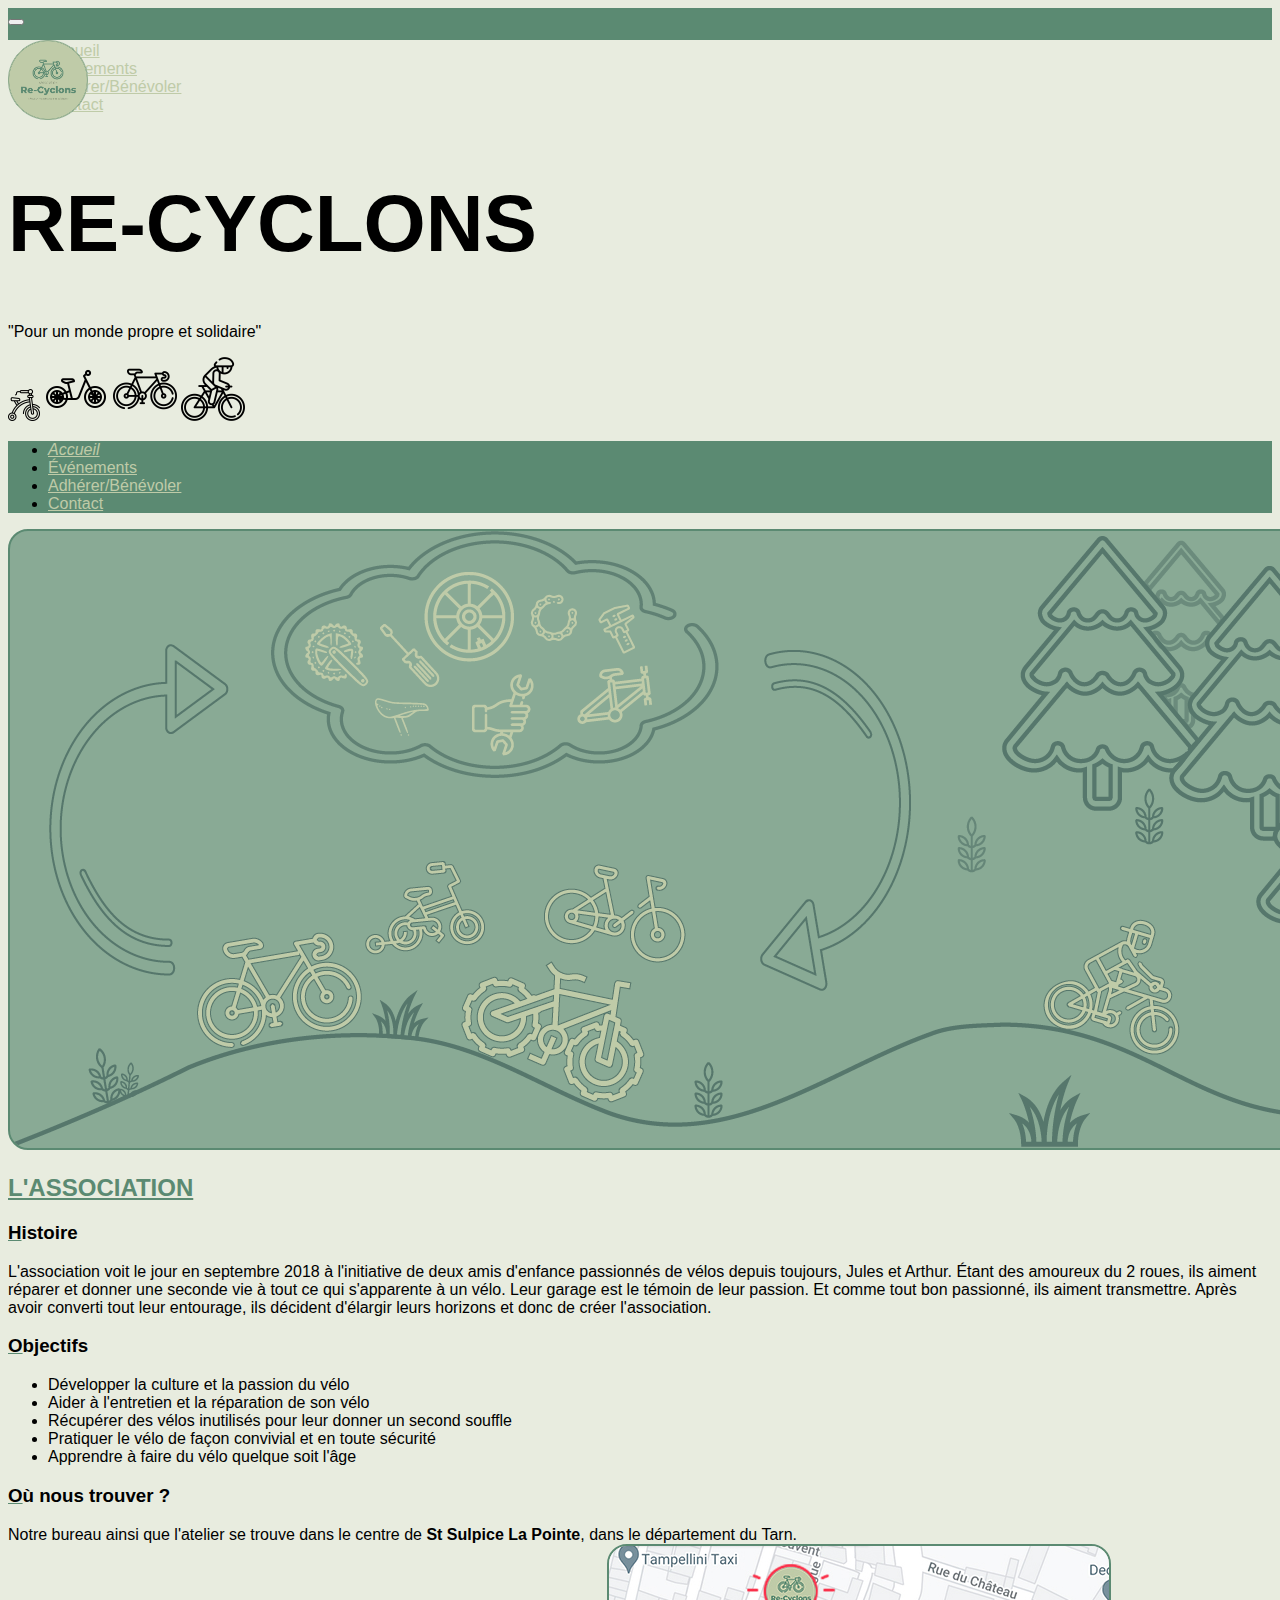
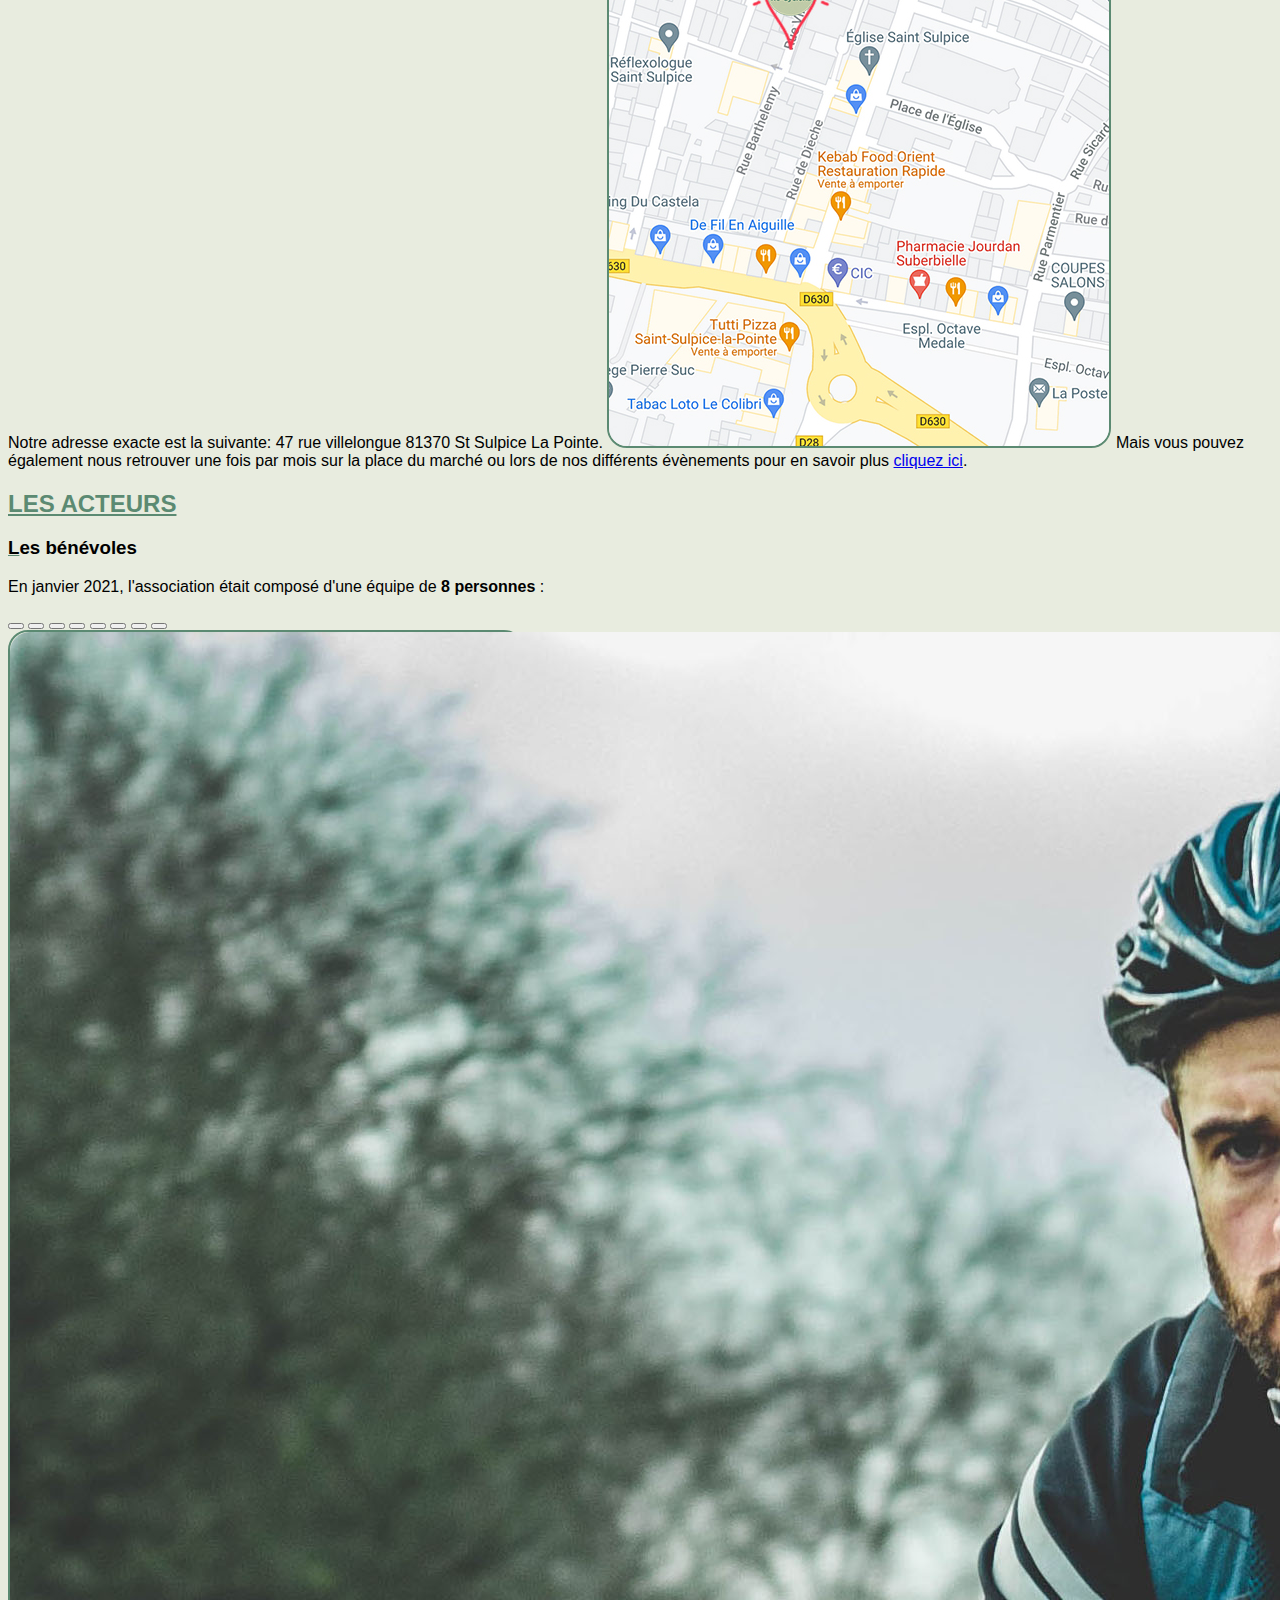
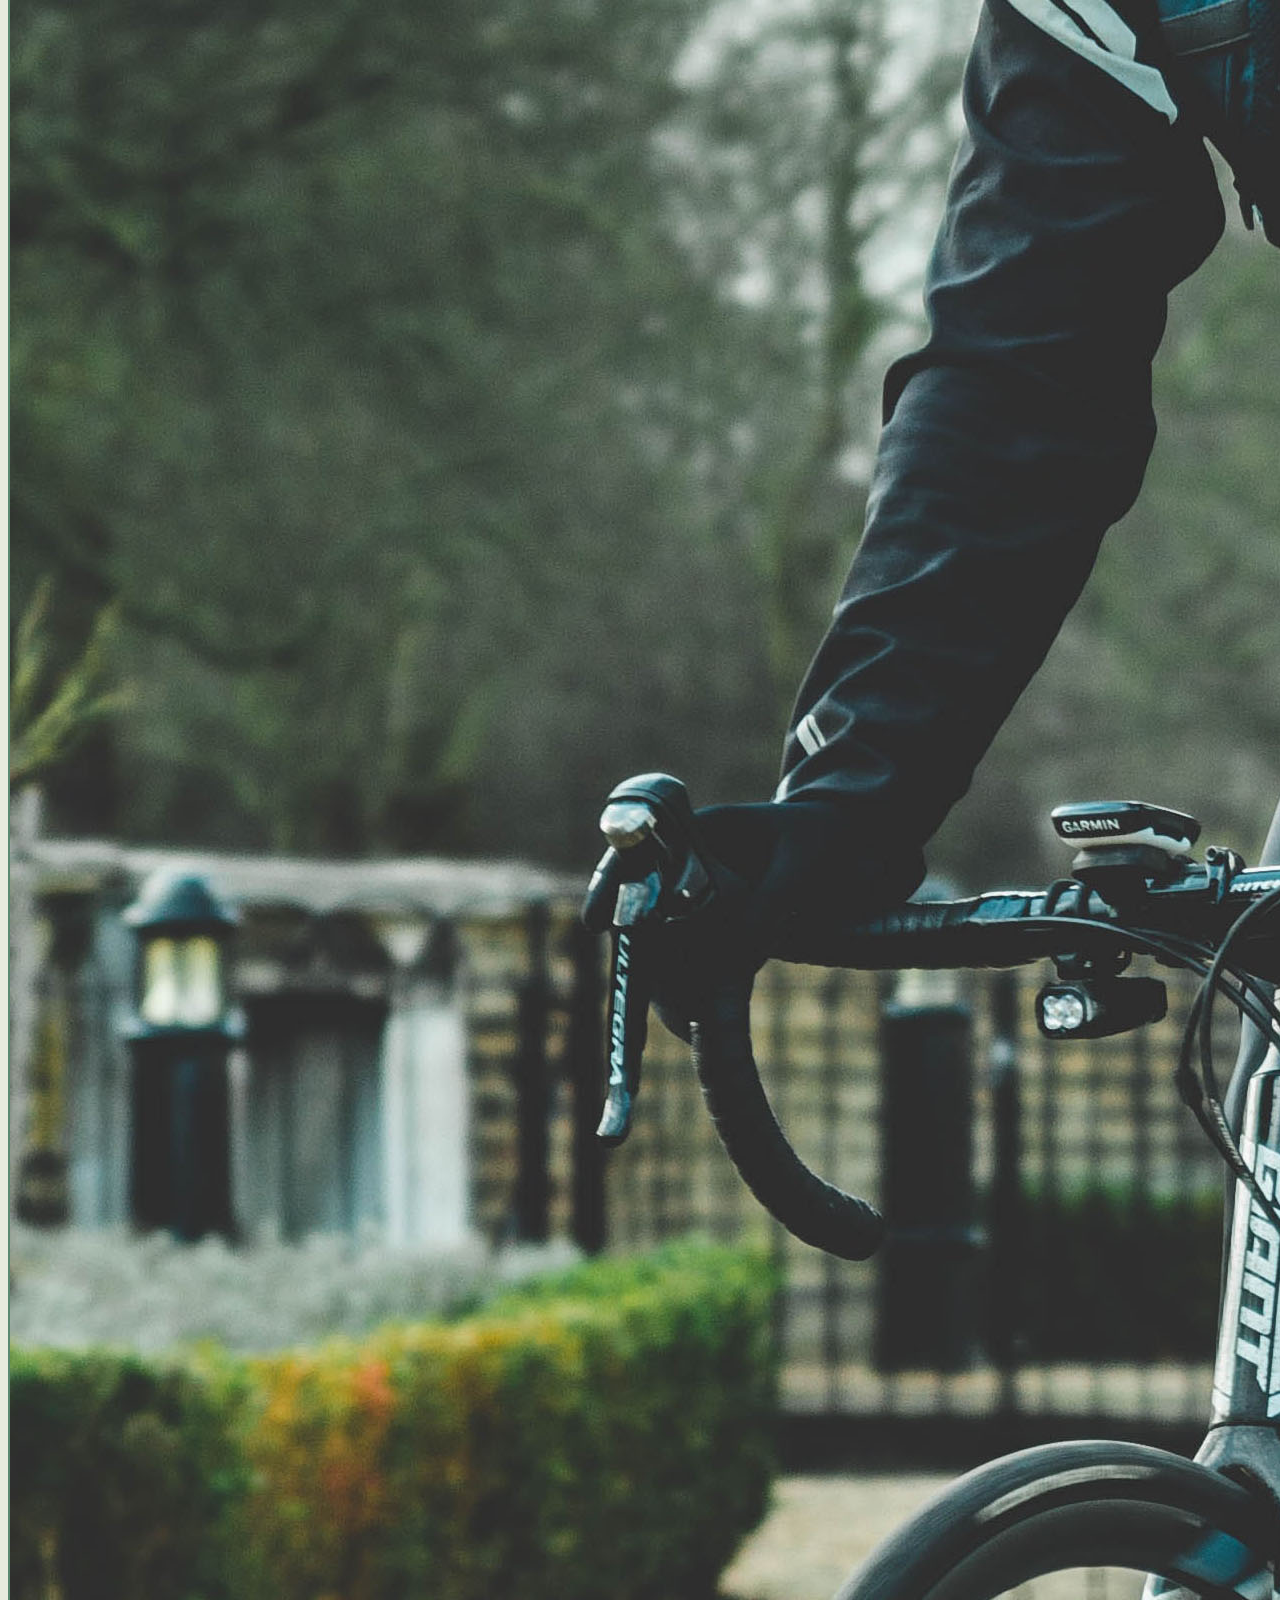
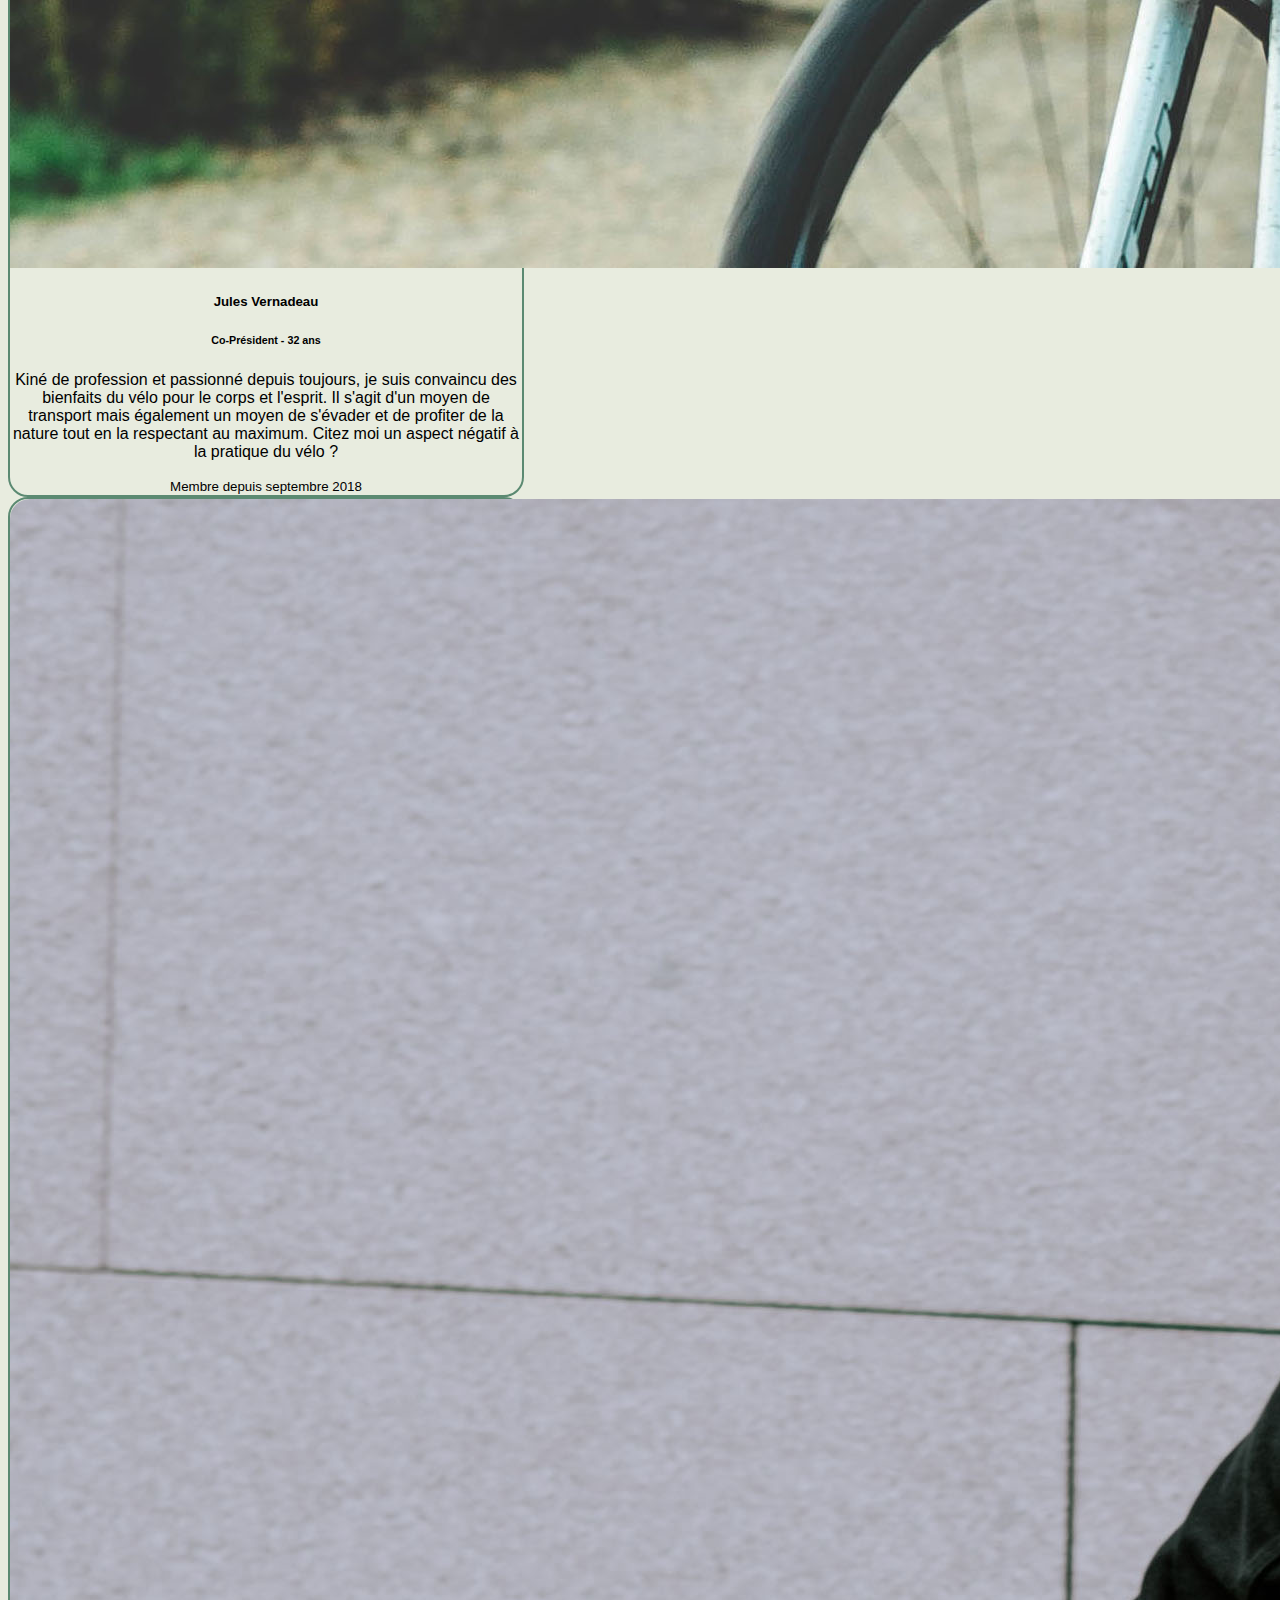
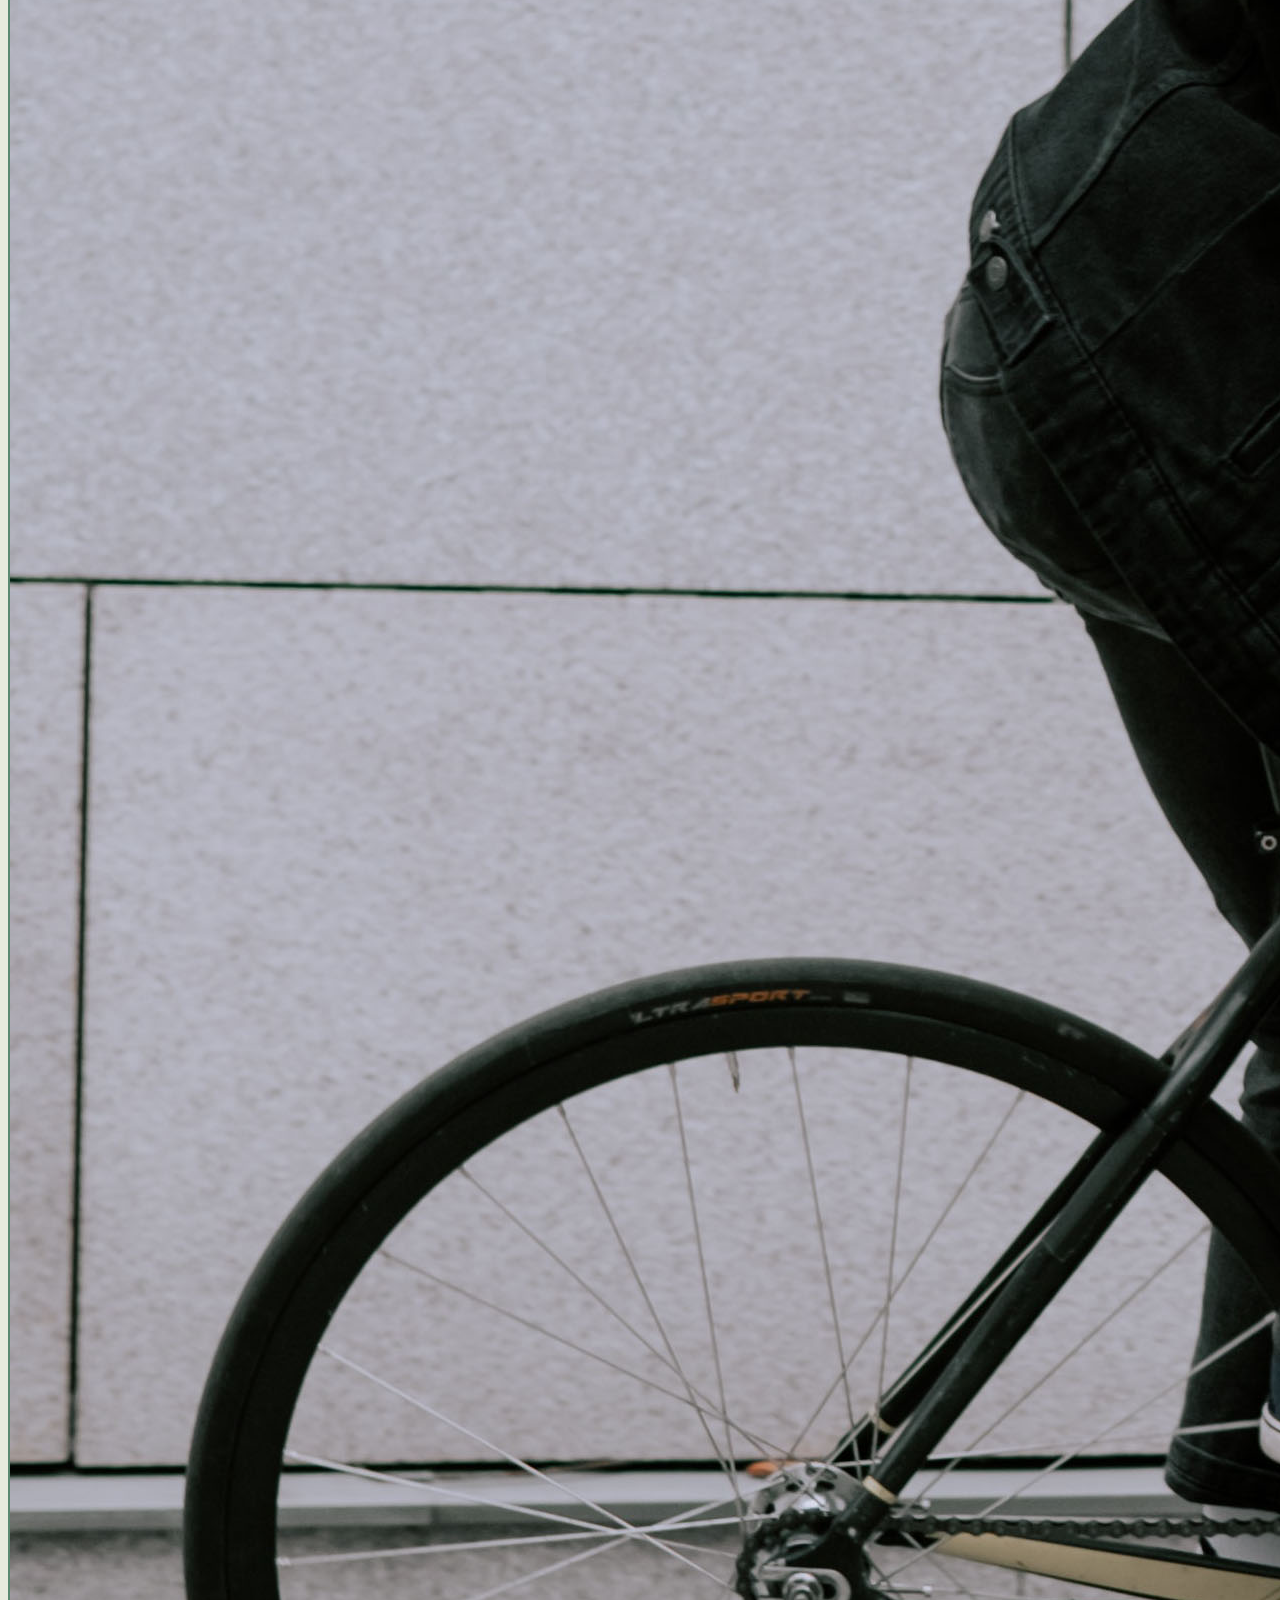
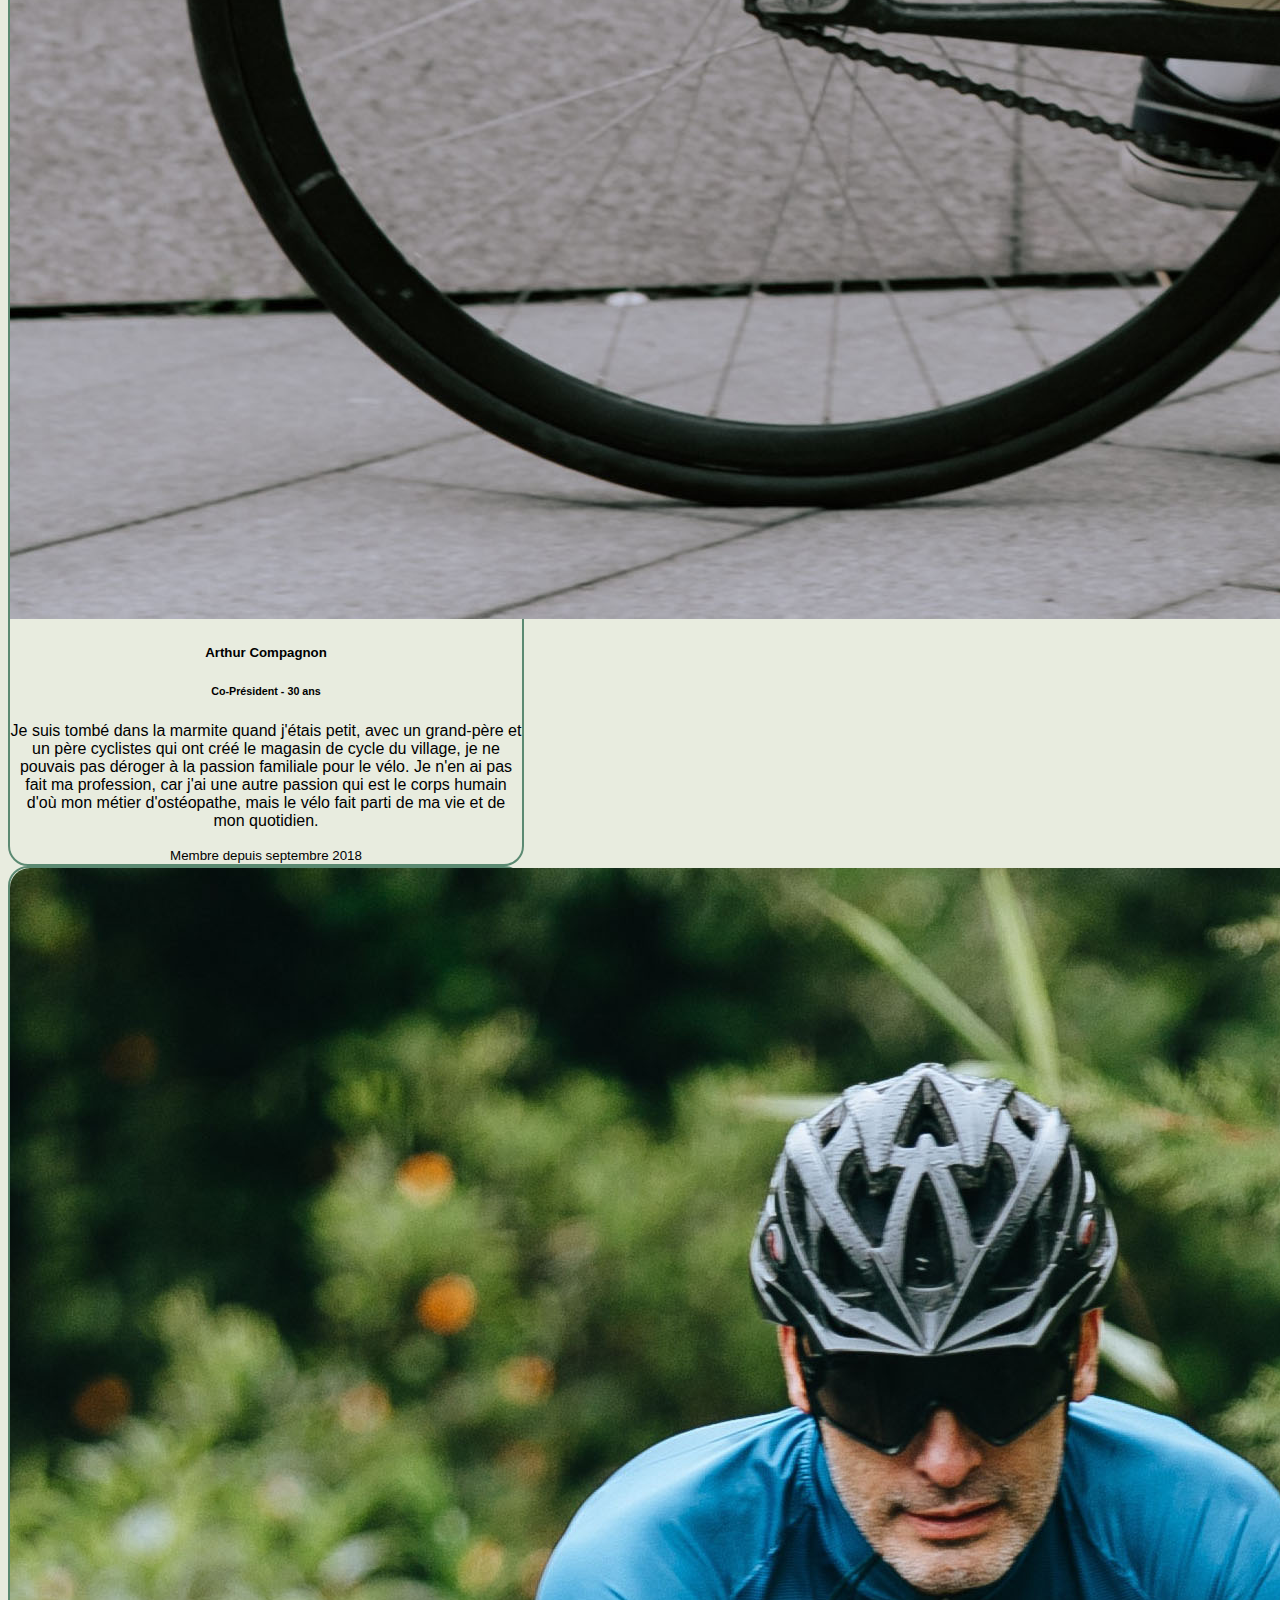
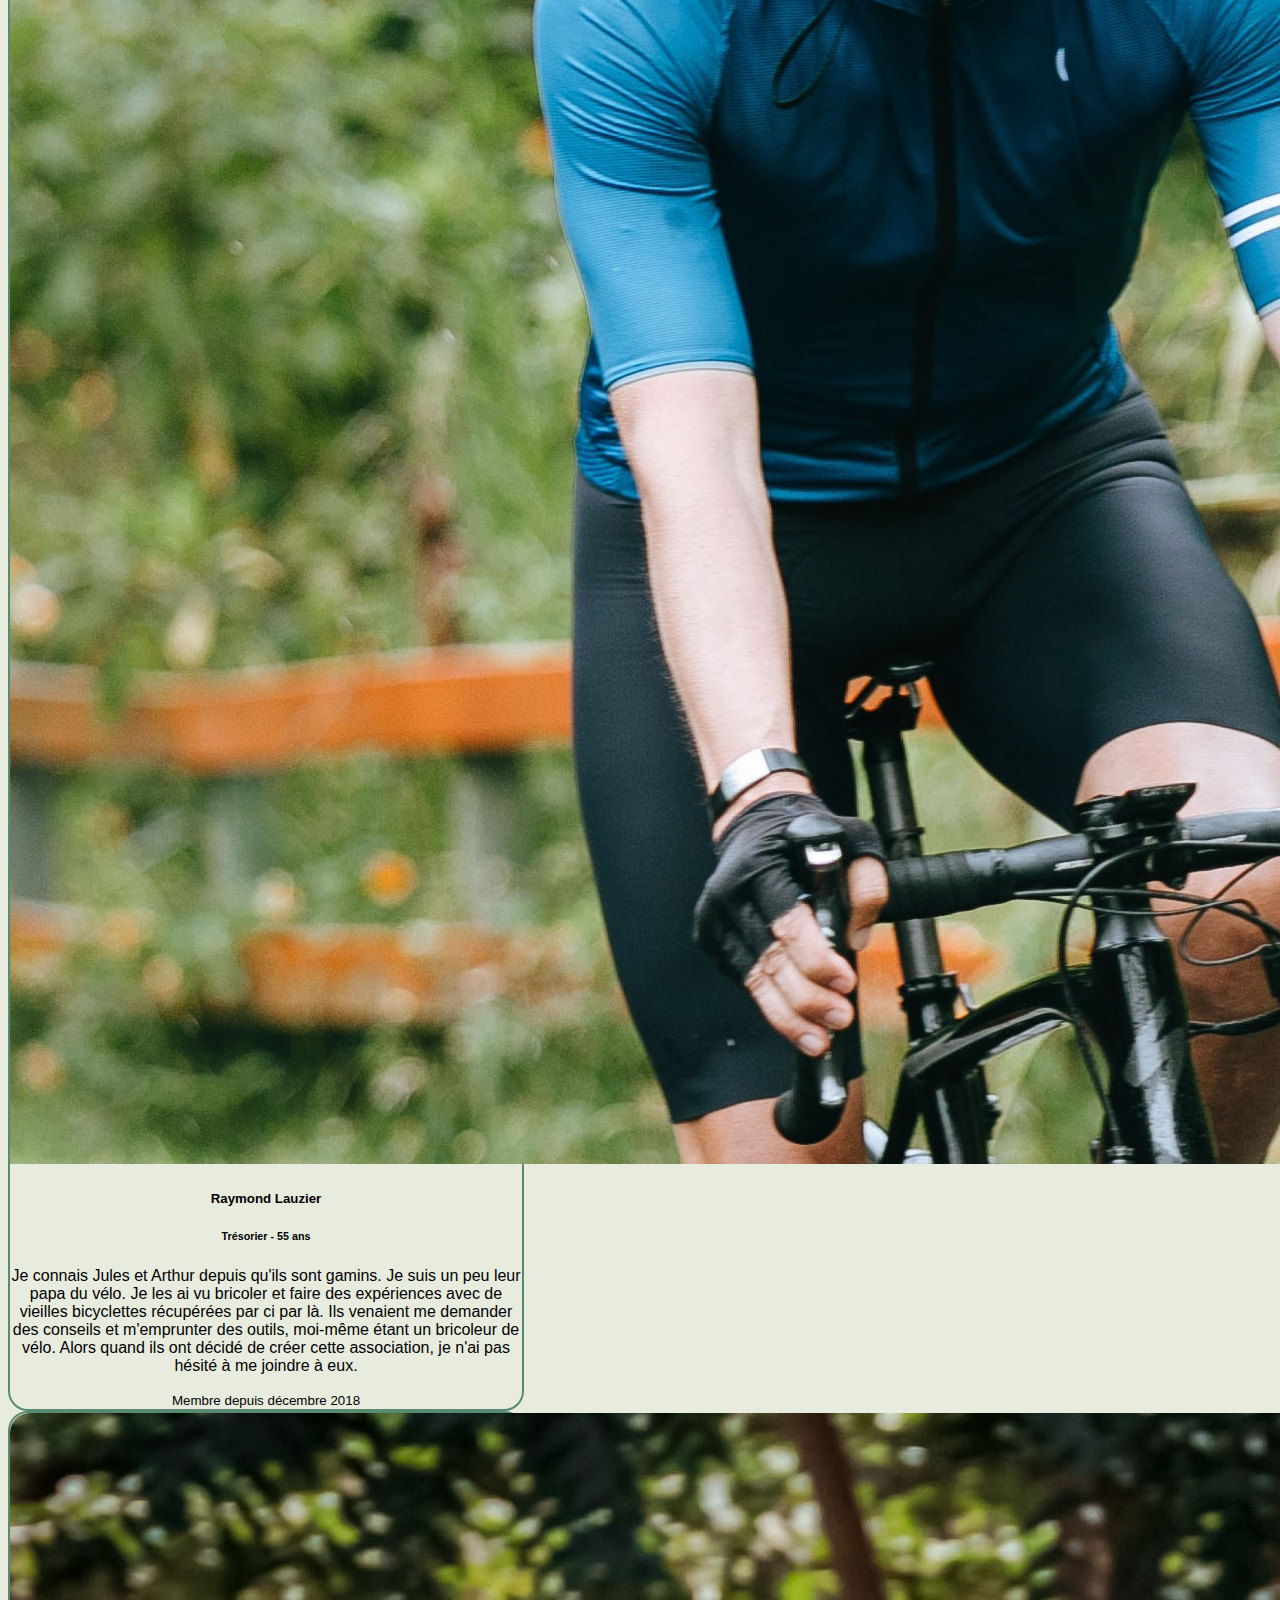
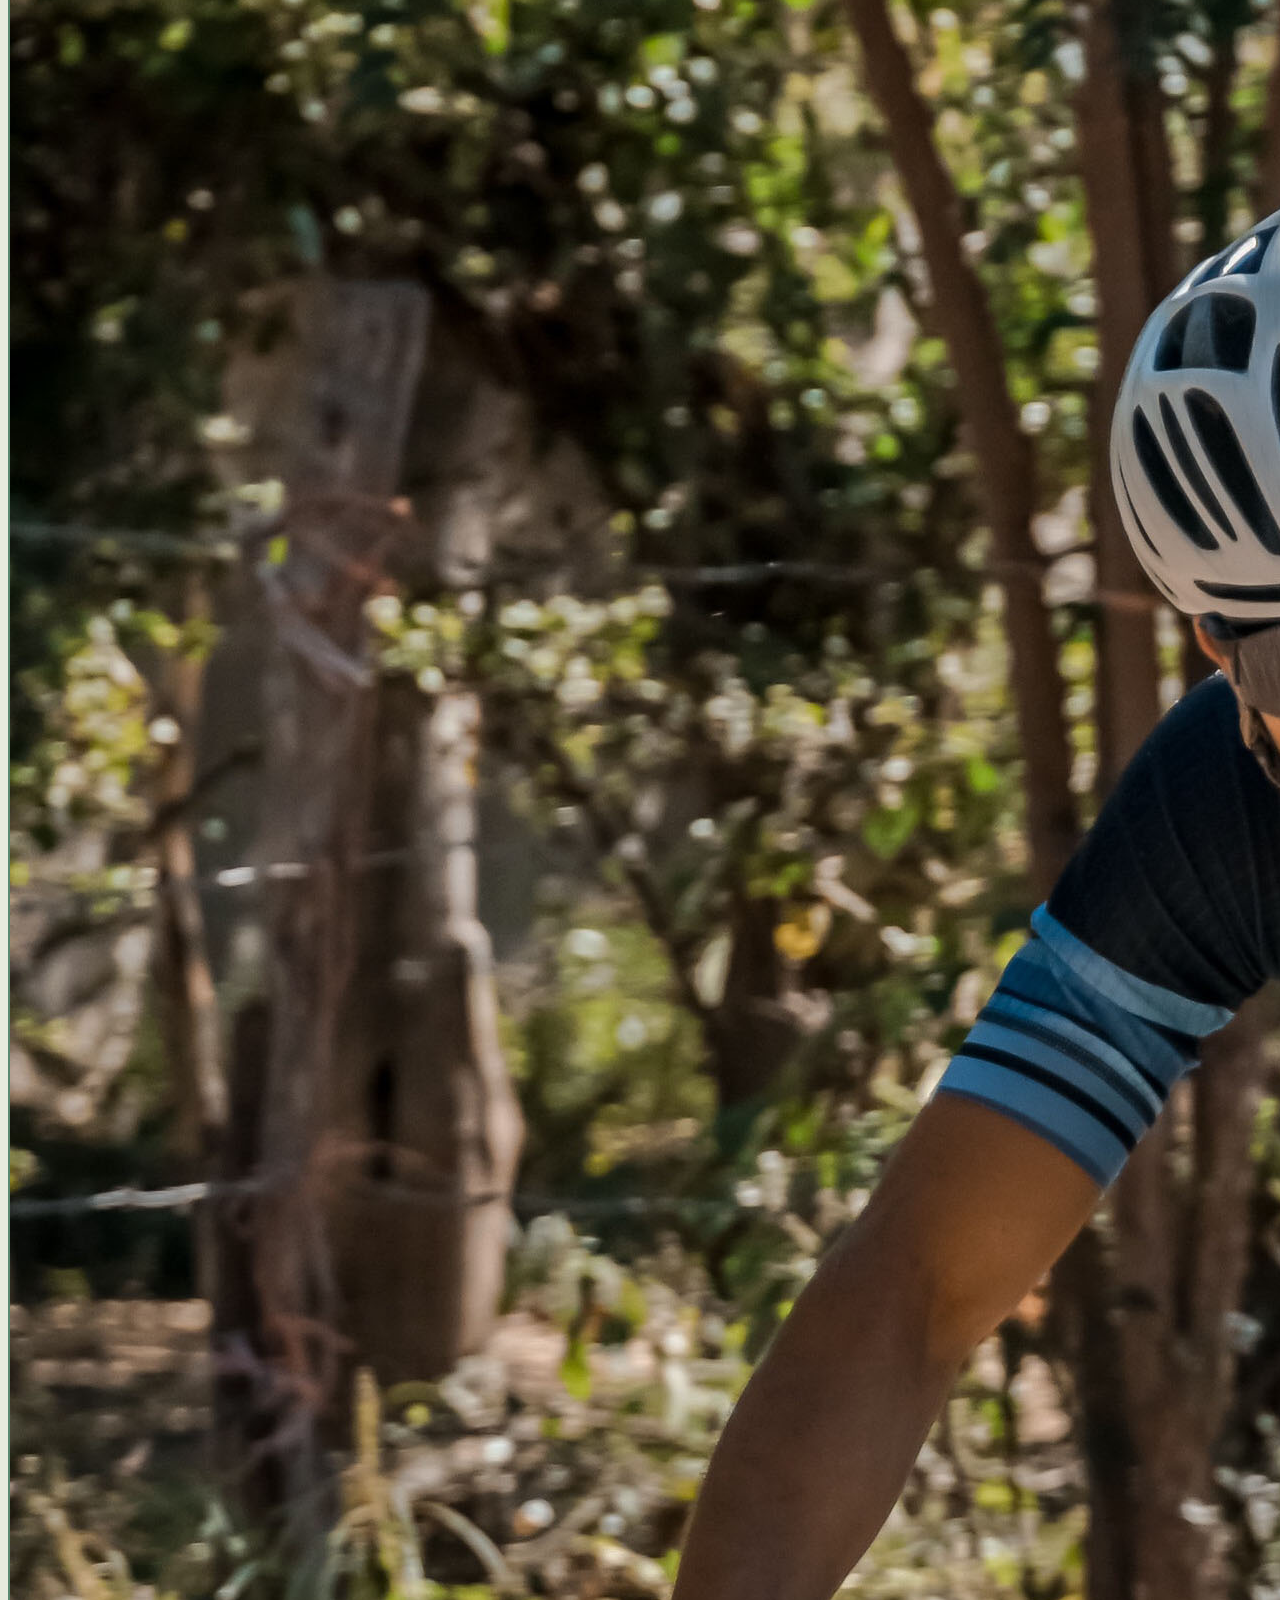
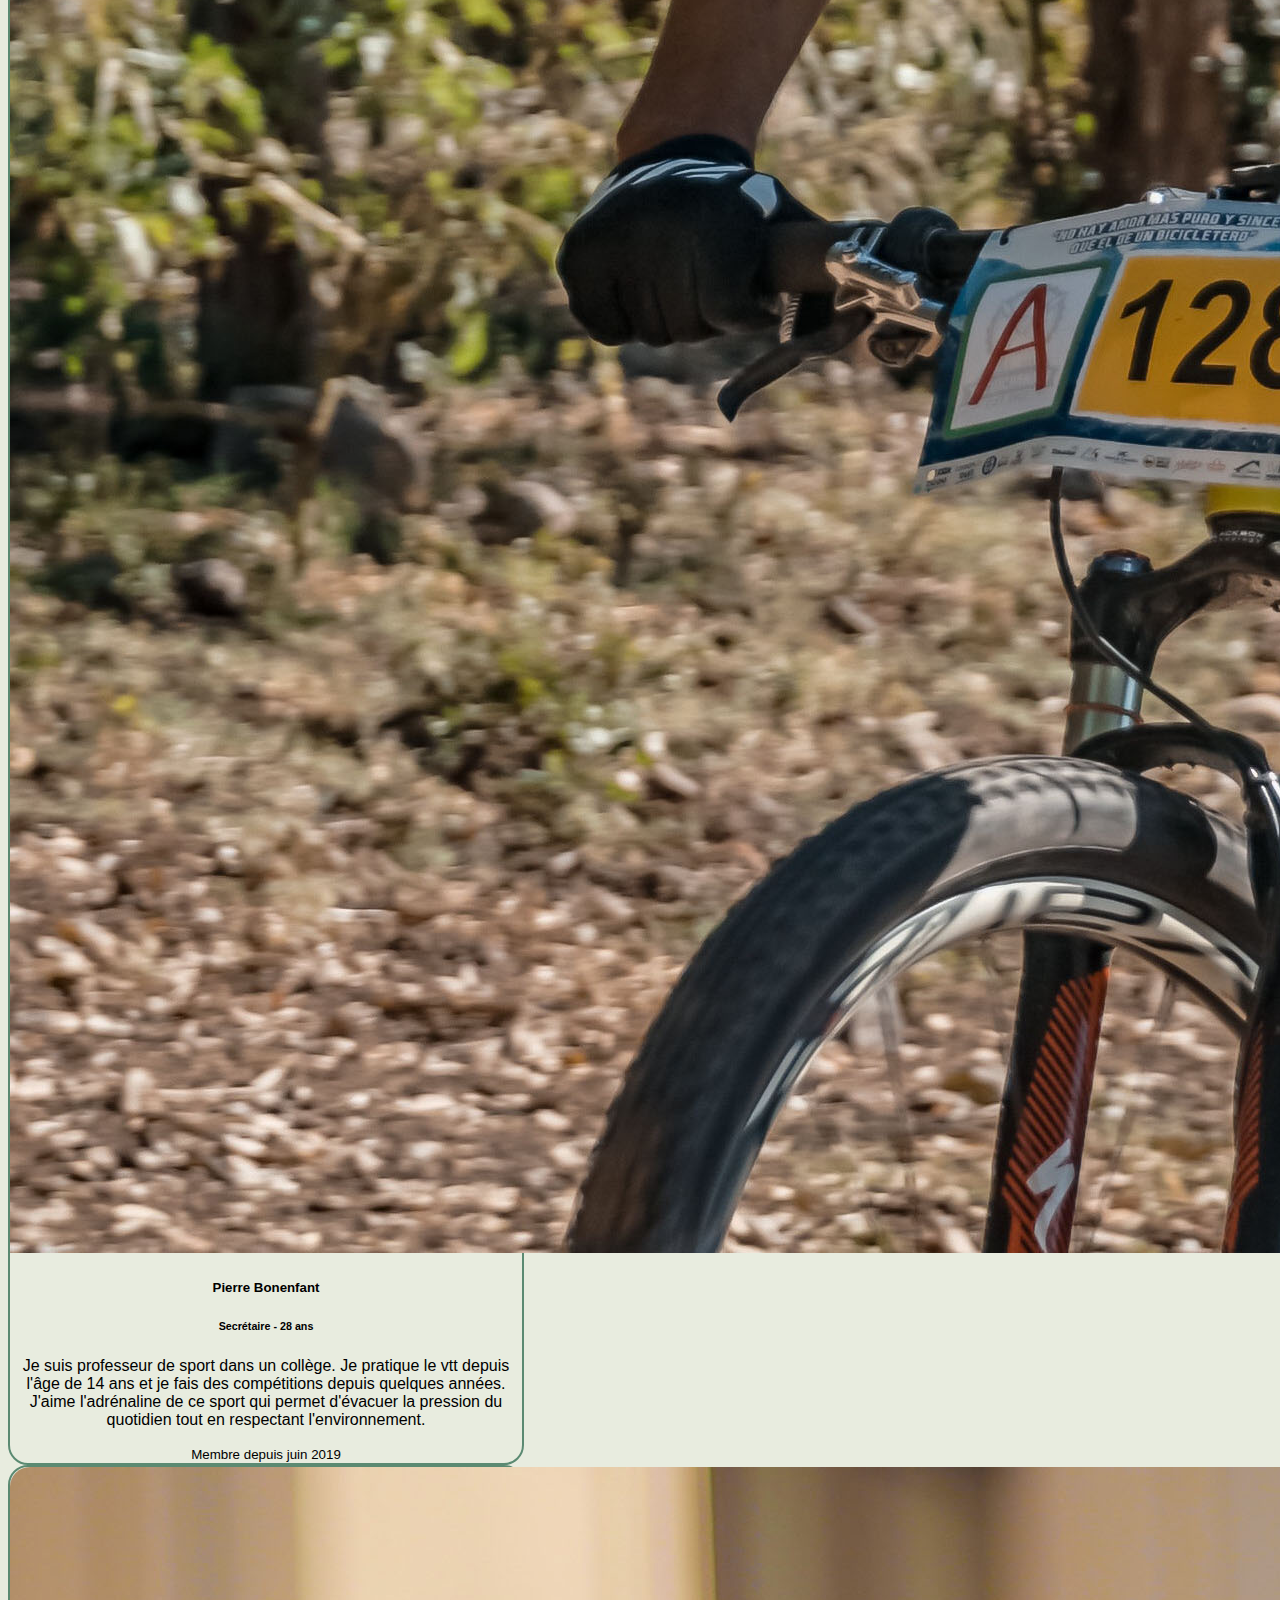
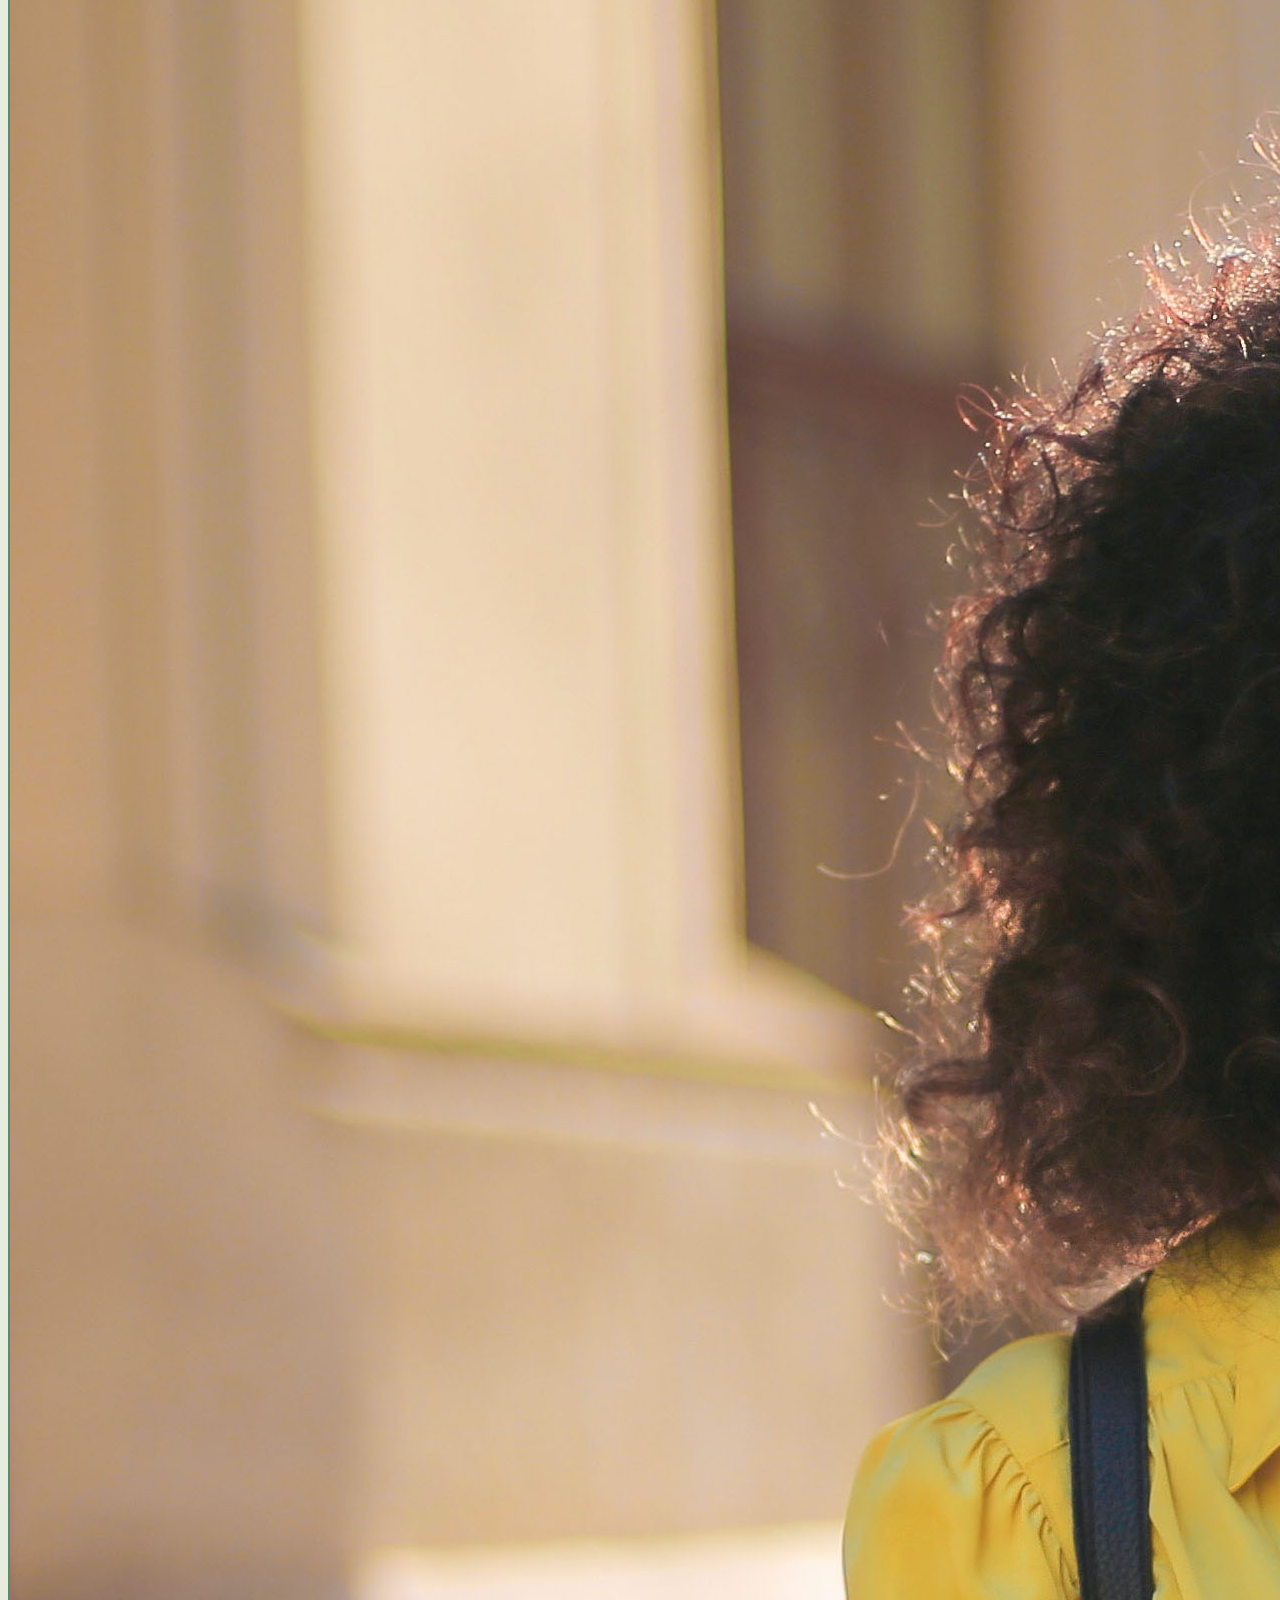
<file: index.html>
<!DOCTYPE html>
<html lang="fr">
<head>
  <meta charset="UTF-8">
  <meta http-equiv="X-UA-Compatible" content="IE=edge">
  <meta name="viewport" content="width=device-width, initial-scale=1.0">
  <link rel="shortcut icon" href="img/favicon.ico" type="image/x-icon">
  <title>Re-Cyclons - Accueil</title>
  <meta name="description" 
        content="Association autour du vélo. Elle vous permet de recycler votre 
                vieux vélo pour vous remettre en selle. Vous y trouverez un atelier participatif et 
                les conseils nécessaires à la remise en état de votre ami à deux roues, ainsi que de nombreux 
                évènements autour de celui-ci. Notre devise est Re-Cyclons pour un monde propre et solidaire.">
  <meta name="keywords" content="vélo, bicyclette, atelier, association">
  <link href="https://cdn.jsdelivr.net/npm/bootstrap@5.0.2/dist/css/bootstrap.min.css" 
        rel="stylesheet" 
        integrity="sha384-EVSTQN3/azprG1Anm3QDgpJLIm9Nao0Yz1ztcQTwFspd3yD65VohhpuuCOmLASjC" 
        crossorigin="anonymous">
  <link rel="stylesheet" href="style.css">
</head>
<body class="p-3">
  <header class="container-fluid">
    <!-- Menu navigation light -->
    <div class="top w-100 p-2">
      <button class="navbar-toggler" type="button" data-bs-toggle="collapse"
                data-bs-target="#navbarSupportedContent" aria-controls="navbarSupportedContent" aria-expanded="false"
                aria-label="Toggle navigation">
        <a href="#">
          <img class="menu" src="img/menu.png" alt="trois petits traits pour faire apparaitre le menu">
        </a>
      </button>
      <div class="collapse navbar-collapse" id="navbarSupportedContent">
        <ul class="navbar-nav me-auto mb-2 mb-lg-0">
          <li class="nav-item">
            <a class="nav-link" aria-current="page" href="index.html">Accueil</a>
          </li>
          <li class="nav-item">
            <a class="nav-link" aria-current="page" href="evenements.html">Événements</a>
          </li>
          <li class="nav-item">
            <a class="nav-link" aria-current="page" href="adhesion.html">Adhérer/Bénévoler</a>
          </li>
          <li class="nav-item">
            <a class="nav-link" aria-current="page" href="contact.html">Contact</a>
          </li>
        </ul>
      </div>
    </div>
    <!-- Fin menu light -->
    <div class="container p-3">
      <div class="tete row justify-content-center">
        <div class="col-md-3 text-center">
          <img class="img-fluid" src="img/Logo.png" width="80rem" alt="Logo de l'association - Re-Cyclons">
        </div>
        <div class="col-md-6 text-center">
          <h1><strong>RE-CYCLONS</strong></h1>
          <p>"Pour un monde propre et solidaire"</p>
        </div>
        <div class="icones col-md-3 text-center">
          <img class="img-fluid icone1" src="img/tricycle.png" alt="icone d'un tricycle">
          <img class="img-fluid icone" src="img/velo.png" alt="icone d'un velo d'enfant">
          <img class="img-fluid icone" src="img/bicycle.png" alt="icone d'un velo">
          <img class="img-fluid icone" src="img/bicycle-co.png" alt="icone d'un velo avec un cycliste dessus">
        </div>
      </div>
    </div>
    <hr>
  </header>
  <!-- Menu de navigation -->
  <nav class="container-fluid">
    <ul class="nav nav-tabs nav-justified" id="menu">
      <li class="nav-item">
        <a class="nav-link active bg-secondary text-white" href="#">Accueil</a>
      </li>
      <li class="nav-item">
        <a class="nav-link" href="evenements.html">Événements</a>
      </li>
      <li class="nav-item">
        <a class="nav-link" href="adhesion.html">Adhérer/Bénévoler</a>
      </li>
      <li class="nav-item">
        <a class="nav-link" href="contact.html">Contact</a>
       </li>
    </ul>
  </nav>
  <!-- Image association -->
  <div class="container-fluid">
    <img class="fond img-fluid mt-2 p-3" src="img/index/fond-sans.png" 
        alt="image représentant les deux fondamentaux de l'association : le recyclage et les balades à vélos">
  </div>
  <!-- Contenu principal de la page -->
  <main class="container-fluid p-3">
    <h2 class="text-center p-3">L'association</h2>
    <section class="row justify-content-center">
      <div class="col-md-10">
        <h3>Histoire</h3>
        <p>
          L'association voit le jour en septembre 2018 à l'initiative de deux amis d'enfance passionnés de vélos
          depuis toujours, Jules et Arthur. Étant des amoureux du 2 roues, ils aiment réparer et donner une 
          seconde vie à tout ce qui s'apparente à un vélo. Leur garage est le témoin de leur passion. Et comme
          tout bon passionné, ils aiment transmettre. Après avoir converti tout leur entourage, ils décident
          d'élargir leurs horizons et donc de créer l'association.
        </p>
        <h3>Objectifs</h3>
        <p>
          <ul>
            <li>Développer la culture et la passion du vélo</li>
            <li>Aider à l'entretien et la réparation de son vélo</li>
            <li>Récupérer des vélos inutilisés pour leur donner un second souffle</li>
            <li>Pratiquer le vélo de façon convivial et en toute sécurité</li>
            <li>Apprendre à faire du vélo quelque soit l'âge</li>
          </ul>
        </p>
      </div>
    </section>
    <section class="row justify-content-center">
      <div class="col-md-10">
        <h3>Où nous trouver ?</h3>
        <p>
          Notre bureau ainsi que l'atelier se trouve dans le centre de <strong>St Sulpice La Pointe</strong>, 
          dans le département du Tarn. <br>
          Notre adresse exacte est la suivante: 47 rue villelongue 81370 St Sulpice La Pointe.
          <img class="plan img-fluid card m-3 p-2 mx-auto d-block shadow" src="img/index/plan.jpg" 
              alt="Plan du centre-ville avec pointeur pour indiquer la position de l'association."> 
          Mais vous pouvez également nous retrouver une fois par mois sur la place du marché ou lors de
          nos différents évènements pour en savoir plus <a class="link-success" href="evenements.html">cliquez ici</a>.
        </p>
      </div>
    </section>
    <h2 class="text-center p-3">Les acteurs</h2>
    <section class="row justify-content-center">
      <div class="col-md-10">
        <h3>Les bénévoles</h3>
        <p>
          En janvier 2021, l'association était composé d'une équipe de <strong>8 personnes</strong> :
        </p>
          <!-- Bénévoles sous forme de cards dans caroussel -->
          <div id="membres" class="carousel carousel-dark slide" data-bs-ride="carousel">
            <div class="carousel-indicators">
              <button type="button" data-bs-target="#membres" data-bs-slide-to="0" class="active" aria-current="true" aria-label="Slide 1"></button>
              <button type="button" data-bs-target="#membres" data-bs-slide-to="1" aria-label="Slide 2"></button>
              <button type="button" data-bs-target="#membres" data-bs-slide-to="2" aria-label="Slide 3"></button>
              <button type="button" data-bs-target="#membres" data-bs-slide-to="3" aria-label="Slide 4"></button>
              <button type="button" data-bs-target="#membres" data-bs-slide-to="4" aria-label="Slide 5"></button>
              <button type="button" data-bs-target="#membres" data-bs-slide-to="5" aria-label="Slide 6"></button>
              <button type="button" data-bs-target="#membres" data-bs-slide-to="6" aria-label="Slide 7"></button>
              <button type="button" data-bs-target="#membres" data-bs-slide-to="7" aria-label="Slide 8"></button>
            </div> 
            <div class="carousel-inner text-center">
              <div class="carousel-item active">
                <div class="benev d-block card mx-auto mb-5 p-2 shadow">
                  <img src="img/index/jules.jpg" class="d-block card-img-top" alt="photo de Jules">
                  <div class="d-block card-body">
                    <h5 class="card-title">Jules Vernadeau</h5>
                    <p class="card-text">
                      <h6 class="text-muted">Co-Président - 32 ans</h6>
                      Kiné de profession et passionné depuis toujours, je suis convaincu des bienfaits
                      du vélo pour le corps et l'esprit. Il s'agit d'un moyen de transport mais également
                      un moyen de s'évader et de profiter de la nature tout en la respectant au maximum.
                      Citez moi un aspect négatif à la pratique du vélo ?
                    </p>
                  </div>
                  <div class="d-block card-footer">
                    <small class="text-muted">Membre depuis septembre 2018</small>
                  </div>
                </div>
              </div>
              <div class="carousel-item">
                <div class="benev d-block card mx-auto mb-5 p-2 shadow">
                  <img src="img/index/arthur.jpg" class="d-block card-img-top" alt="photo d'Arthur">
                  <div class="d-block card-body">
                    <h5 class="card-title">Arthur Compagnon</h5>
                    <p class="card-text">
                      <h6 class="text-muted">Co-Président - 30 ans</h6>
                      Je suis tombé dans la marmite quand j'étais petit, avec un grand-père et un père cyclistes
                      qui ont créé le magasin de cycle du village, je ne pouvais pas déroger à la passion 
                      familiale pour le vélo. Je n'en ai pas fait ma profession, car j'ai une autre passion
                      qui est le corps humain d'où mon métier d'ostéopathe, mais le vélo fait parti de ma 
                      vie et de mon quotidien.
                    </p>
                  </div>
                  <div class="d-block card-footer">
                    <small class="text-muted">Membre depuis septembre 2018</small>
                  </div>
                </div>
              </div>
              <div class="carousel-item">
                <div class="benev d-block card mx-auto mb-5 p-2 shadow">
                  <img src="img/index/raymond.jpg" class="d-block card-img-top" alt="photo de Raymond">
                  <div class="d-block card-body">
                    <h5 class="card-title">Raymond Lauzier</h5>
                    <p class="card-text">
                      <h6 class="text-muted">Trésorier - 55 ans</h6>
                      Je connais Jules et Arthur depuis qu'ils sont gamins. Je suis un peu leur papa du vélo.
                      Je les ai vu bricoler et faire des expériences avec de vieilles bicyclettes récupérées par ci par là. 
                      Ils venaient me demander des conseils et m'emprunter des outils, moi-même étant un 
                      bricoleur de vélo. Alors quand ils ont décidé de créer cette association, je n'ai pas
                      hésité à me joindre à eux. 
                    </p>
                  </div>
                  <div class="d-block card-footer">
                    <small class="text-muted">Membre depuis décembre 2018</small>
                  </div>
                </div>
              </div>
              <div class="carousel-item">
                <div class="benev d-block card mx-auto mb-5 p-2 shadow">
                  <img src="img/index/pierre.jpg" class="d-block card-img-top" alt="photo de Pierre">
                  <div class="d-block card-body">
                    <h5 class="card-title">Pierre Bonenfant</h5>
                    <p class="card-text">
                      <h6 class="text-muted">Secrétaire - 28 ans</h6>
                      Je suis professeur de sport dans un collège. Je pratique le vtt depuis l'âge de 14 ans 
                      et je fais des compétitions depuis quelques années. J'aime l'adrénaline de ce sport qui
                      permet d'évacuer la pression du quotidien tout en respectant l'environnement.  
                    </p>
                  </div>
                  <div class="d-block card-footer">
                    <small class="text-muted">Membre depuis juin 2019</small>
                  </div>
                </div>
              </div>
              <div class="carousel-item">
                <div class="benev d-block card mx-auto mb-5 p-2 shadow">
                  <img src="img/index/julie.jpg" class="d-block card-img-top" alt="photo de Julie">
                  <div class="d-block card-body">
                    <h5 class="card-title">Julie Coulombe</h5>
                    <p class="card-text">
                      <h6 class="text-muted">Responsable du site web - 25 ans</h6>
                      Je suis une fille plutôt citadine et j'ai donc beaucoup emprunté les vélos de la ville.
                      J'aime énormément ce sentiment de liberté et de légèreté que procure ce moyen de locomotion.
                      Aujourd'hui, je n'habite plus à la ville mais mon amour pour les deux roues est resté
                      intact sauf que maintenant, je possède mon vélo personnel !
                    </p>
                  </div>
                  <div class="d-block card-footer">
                    <small class="text-muted">Membre depuis juin 2019</small>
                  </div>
                </div>
              </div>
              <div class="carousel-item">
                <div class="benev d-block card mx-auto mb-5 p-2 shadow">
                  <img src="img/index/virginie.jpg" class="d-block card-img-top" alt="photo de Virginie">
                  <div class="d-block card-body">
                    <h5 class="card-title">Virginie Berthiaume</h5>
                    <p class="card-text">
                      <h6 class="text-muted">Responsable communication - 35 ans</h6>
                      J'ai appris à faire du vélo assez tardivement mais depuis je me régale ! Dès que j'en
                      ai l'occasion, j'embarque mon casque, mon vélo et parfois même ma petite famille et je 
                      parcours les kms sans même m'en rendre compte. Un vrai bonheur !
                    </p>
                  </div>
                  <div class="d-block card-footer">
                    <small class="text-muted">Membre depuis septembre 2019</small>
                  </div>
                </div>
              </div>
              <div class="carousel-item">
                <div class="benev d-block card mx-auto mb-5 p-2 shadow">
                  <img src="img/index/stephane.jpg" class="d-block card-img-top" alt="photo de Stéphane">
                  <div class="d-block card-body">
                    <h5 class="card-title">Stéphane Gadbois</h5>
                    <p class="card-text">
                      <h6 class="text-muted">Co-Responsable atelier - 32 ans</h6>
                      " Rien ne se perd, tout se crée, tout se transforme." Je répare des vélos depuis que 
                      je suis môme et je ne laisserai jamais passer pour obsolète ce qui mérite une seconde vie.
                      J'ai fait de ma passion mon métier et je vis donc vélo au quotidien. J'ai également
                      à coeur de transmettre les trucs et astuces qui facilitent l’entretien et la réparation d’un vélo.
                    </p>
                  </div>
                  <div class="d-block card-footer">
                    <small class="text-muted">Membre depuis janvier 2020</small>
                  </div>
                </div>
              </div>
              <div class="carousel-item">
                <div class="benev d-block card mx-auto mb-5 p-2 shadow">
                  <img src="img/index/coralie.jpg" class="d-block card-img-top" alt="photo de Coralie">
                  <div class="d-block card-body">
                    <h5 class="card-title">Coralie Duhamel</h5>
                    <p class="card-text">
                      <h6 class="text-muted">Co-Responsable atelier - 29 ans</h6>
                      Lorsque je partais en vacances avec mes parents, c'était à vélo ! Nous avons parcouru
                      ensemble de nombreux pays et je continue en solitaire aujourd'hui. Ces voyages à vélo 
                      permettent d'apprendre à réparer soi-même et souvent avec peu de matériel et les moyens 
                      du bord. Je peux vous dire que les vélos n'ont que peu de secret pour moi !
                    </p>
                  </div>
                  <div class="d-block card-footer">
                    <small class="text-muted">Membre depuis septembre 2020</small>
                  </div>  
                </div>
              </div>
            </div>
            <button class="carousel-control-prev" type="button" data-bs-target="#membres" data-bs-slide="prev">
              <span class="carousel-control-prev-icon" aria-hidden="true"></span>
              <span class="visually-hidden">Précédent</span>
            </button>
            <button class="carousel-control-next" type="button" data-bs-target="#membres" data-bs-slide="next">
              <span class="carousel-control-next-icon" aria-hidden="true"></span>
              <span class="visually-hidden">Suivant</span>
            </button>
          </div>
          <!-- Fin cards bénévoles -->
          <p>
            Si vous êtes également un passionné du deux roues, que vous aimez transmettre et partager
            et que vous souhaitez faire parti de l'équipe des bénévoles, 
            <a class="link-success" href="adhesion.html">cliquez-ici</a> pour plus d'informations. 
            Et à bientôt ! 
          </p>
        <h3>Les adhérents</h3>
        <p>
          Actuellement, l'association compte <strong>55 adhérents</strong> de tout âge. Ils viennent 
          majoritairement de la commune ou de communes voisines, telles que Bessières, Rabastens, St Jean de Rives,
          Giroussens, etc... <br>
          Si vous avez envie de rejoindre l'association et participer aux différentes activités, 
          <a class="link-success" href="adhesion.html">cliquez-ici</a> pour connaître la marche à suivre.
        </p>
      </div>
    </section>
  </main>
  <!-- Footer -->
  <footer class="container-fluid p-3">
    <div class="row justify-content-center">
      <div class="reseaux col-10 col-md-5 text-center">
        Suivez-nous sur nos réseaux : <br>
        <a href="#" class="p-3">
          <img src="img/facebook.png" alt="Logo facebook" width="30px">
        </a>
        <a href="#" class="p-3">
          <img src="img/instagram.png" alt="Logo instagram" width="30px">
        </a>
        <a href="#" class="p-3">
          <img src="img/twitter.png" alt="Logo twitter" width="30px">
        </a>
      </div>
      <div class="copy col-10 col-md-5 text-center">
        &copy; Caroline Calimé - 2021 - <br> Tous droits réservés
      </div>
    </div>
  </footer>
  <script src="https://cdn.jsdelivr.net/npm/bootstrap@5.0.0-beta1/dist/js/bootstrap.bundle.min.js" 
          integrity="sha384-ygbV9kiqUc6oa4msXn9868pTtWMgiQaeYH7/t7LECLbyPA2x65Kgf80OJFdroafW" 
          crossorigin="anonymous">
  </script>
</body>
</html>
</file>
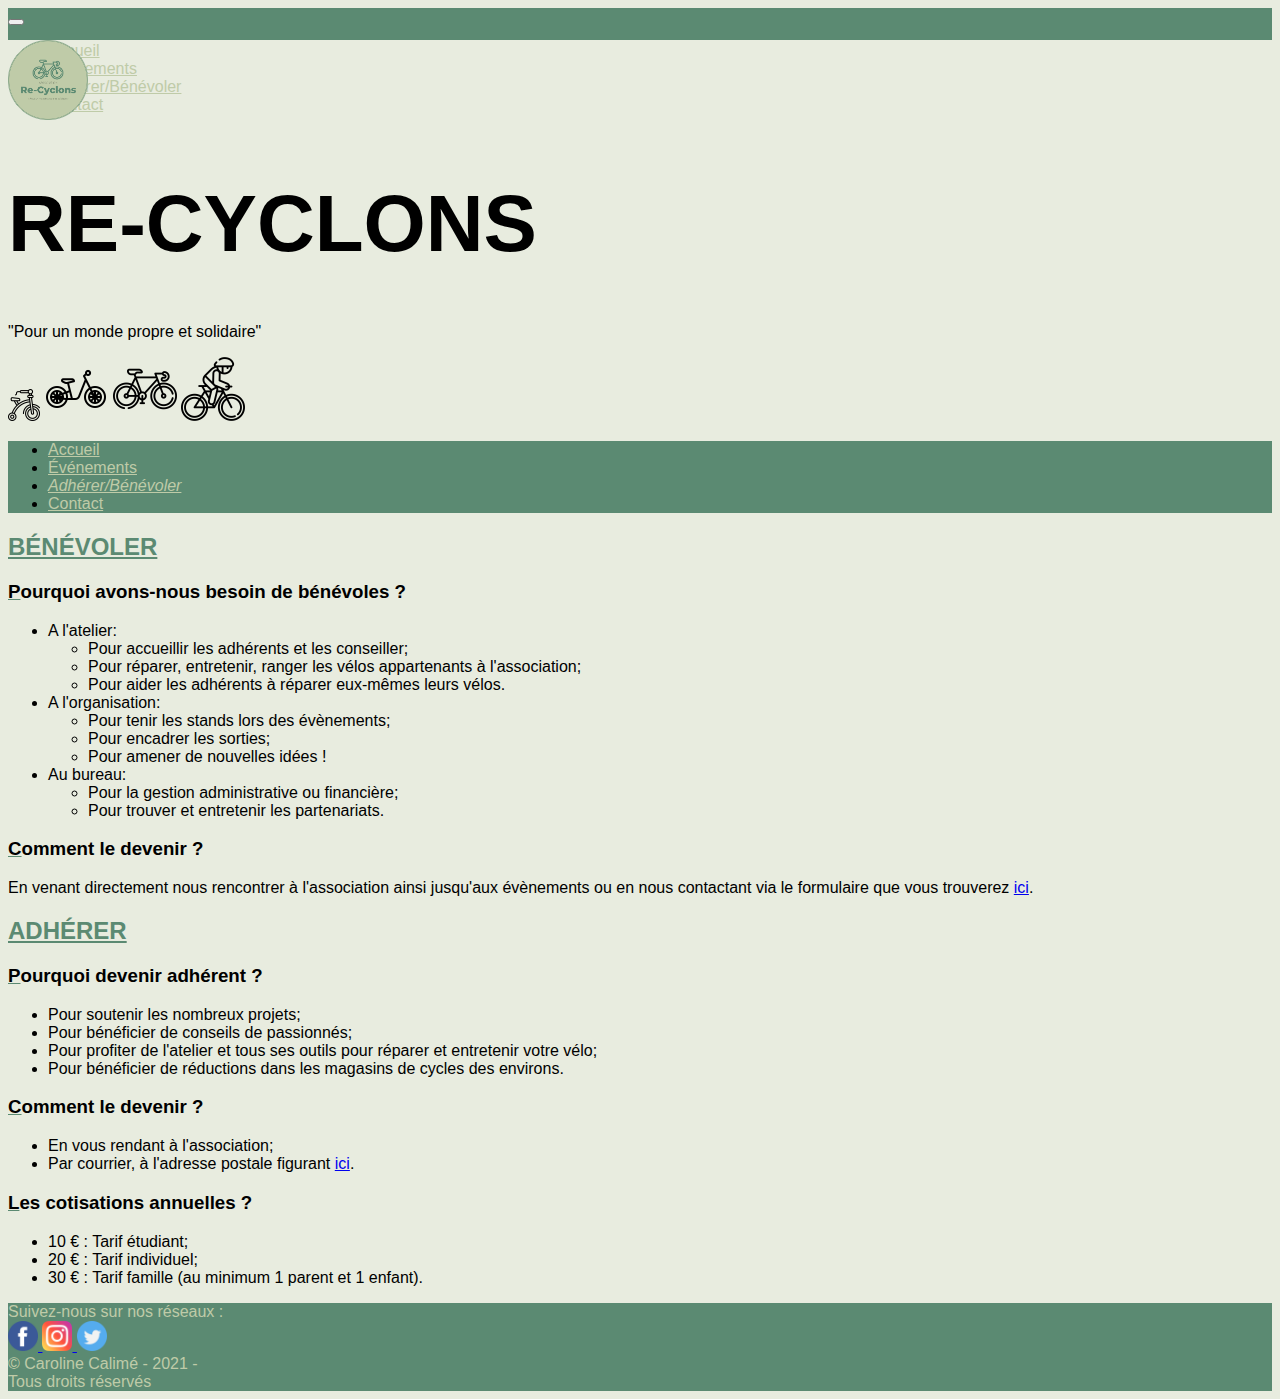
<file: adhesion.html>
<!DOCTYPE html>
<html lang="fr">
<head>
  <meta charset="UTF-8">
  <meta http-equiv="X-UA-Compatible" content="IE=edge">
  <meta name="viewport" content="width=device-width, initial-scale=1.0">
  <link rel="shortcut icon" href="img/favicon.ico" type="image/x-icon">
  <title>Re-Cyclons - Adhérer/Bénévoler</title>
  <meta name="description" 
        content="Association autour du vélo. Elle vous permet de recycler votre 
                vieux vélo pour vous remettre en selle. Vous y trouverez un atelier participatif et 
                les conseils nécessaires à la remise en état de votre ami à deux roues, ainsi que de nombreux 
                évènements autour de celui-ci. Notre devise est Re-Cyclons pour un monde propre et solidaire.">
  <meta name="keywords" content="vélo, bicyclette, atelier, association">
  <link href="https://cdn.jsdelivr.net/npm/bootstrap@5.0.2/dist/css/bootstrap.min.css" 
        rel="stylesheet" 
        integrity="sha384-EVSTQN3/azprG1Anm3QDgpJLIm9Nao0Yz1ztcQTwFspd3yD65VohhpuuCOmLASjC" 
        crossorigin="anonymous">
  <link rel="stylesheet" href="style.css">
</head>
<body class="p-3">
  <header class="container-fluid">
    <!-- Menu navigation light -->
    <div class="top w-100 p-2">
      <button class="navbar-toggler" type="button" data-bs-toggle="collapse"
                data-bs-target="#navbarSupportedContent" aria-controls="navbarSupportedContent" aria-expanded="false"
                aria-label="Toggle navigation">
        <a href="#">
          <img class="menu" src="img/menu.png" alt="trois petits traits pour faire apparaitre le menu">
        </a>
      </button>
      <div class="collapse navbar-collapse" id="navbarSupportedContent">
        <ul class="navbar-nav me-auto mb-2 mb-lg-0">
          <li class="nav-item">
            <a class="nav-link" aria-current="page" href="index.html">Accueil</a>
          </li>
          <li class="nav-item">
            <a class="nav-link" aria-current="page" href="evenements.html">Événements</a>
          </li>
          <li class="nav-item">
            <a class="nav-link" aria-current="page" href="adhesion.html">Adhérer/Bénévoler</a>
          </li>
          <li class="nav-item">
            <a class="nav-link" aria-current="page" href="contact.html">Contact</a>
          </li>
        </ul>
      </div>
    </div>
    <!-- Fin menu light -->
    <div class="container p-3">
      <div class="tete row justify-content-center">
        <div class="col-md-3 text-center">
          <a href="index.html">
            <img src="img/Logo.png" width="80rem" alt="Logo de l'association - Re-Cyclons">
          </a>
        </div>
        <div class="col-md-6 text-center">
          <h1><strong>RE-CYCLONS</strong></h1>
          <p>"Pour un monde propre et solidaire"</p>
        </div>
        <div class="icones col-md-3 text-center">
          <img class="img-fluid icone1" src="img/tricycle.png" alt="icone d'un tricycle">
          <img class="img-fluid icone" src="img/velo.png" alt="icone d'un velo d'enfant">
          <img class="img-fluid icone" src="img/bicycle.png" alt="icone d'un velo">
          <img class="img-fluid icone" src="img/bicycle-co.png" alt="icone d'un velo avec un cycliste dessus">
        </div>
      </div>
    </div>
    <hr>
  </header>
  <!-- Menu de navigation -->
  <nav class="container-fluid">
    <ul class="nav nav-tabs nav-justified">
      <li class="nav-item">
        <a class="nav-link" href="index.html">Accueil</a>
      </li>
      <li class="nav-item">
        <a class="nav-link" href="evenements.html">Événements</a>
      </li>
      <li class="nav-item">
        <a class="nav-link active bg-secondary text-white" href="#">Adhérer/Bénévoler</a>
      </li>
      <li class="nav-item">
        <a class="nav-link" href="contact.html">Contact</a>
       </li>
    </ul>
  </nav>
  <!-- Contenu principal de la page -->
  <main class="container-fluid p-3">
    <section class="benevole row justify-content-center">  
      <h2 class="text-center p-3">Bénévoler</h2>
      <div class="pourquoi col-lg-6">
        <h3>Pourquoi avons-nous besoin de bénévoles ?</h3>
        <p>
          <ul>
            <li>A l'atelier: 
              <ul>
                <li>Pour accueillir les adhérents et les conseiller;</li>
                <li>Pour réparer, entretenir, ranger les vélos appartenants à l'association;</li>
                <li>Pour aider les adhérents à réparer eux-mêmes leurs vélos.</li>
             </ul>
            </li>
            <li>A l'organisation:
              <ul>
                <li>Pour tenir les stands lors des évènements;</li>
                <li>Pour encadrer les sorties;</li>
                <li>Pour amener de nouvelles idées !</li>
              </ul>
            </li>
            <li>Au bureau:
             <ul>
                <li>Pour la gestion administrative ou financière;</li>
                <li>Pour trouver et entretenir les partenariats.</li>
              </ul>
            </li>
          </ul>
        </p>
      </div>
      <div class="comment col-lg-4">
        <h3>Comment le devenir ?</h3>
        <p>
          En venant directement nous rencontrer à l'association ainsi jusqu'aux évènements ou en nous contactant
          via le formulaire que vous trouverez <a class="link-success" href="contact.html">ici</a>.
        </p>
      </div>
    </section>
    <section class="adherent row justify-content-center">
      <h2 class="text-center p-3">Adhérer</h2>
      <div class="pourquoi col-lg-6">
        <h3>Pourquoi devenir adhérent ?</h3>
        <p>
          <ul>
            <li>Pour soutenir les nombreux projets;</li>
            <li>Pour bénéficier de conseils de passionnés;</li>
            <li>Pour profiter de l'atelier et tous ses outils pour réparer et entretenir votre vélo;</li>
            <li>Pour bénéficier de réductions dans les magasins de cycles des environs.</li>
          </ul>
        </p>
      </div>
      <div class="comment col-lg-4">
        <h3>Comment le devenir ?</h3>
        <p>
          <ul>
            <li>En vous rendant à l'association;</li>
            <li>Par courrier, à l'adresse postale figurant <a class="link-success" href="index.html">ici</a>.</li>
          </ul>
        </p>
      </div>
      <div class="cotisation col-lg-10">
        <h3>Les cotisations annuelles ?</h3>
        <p>
          <ul>
            <li>10 € : Tarif étudiant;</li>
            <li>20 € : Tarif individuel;</li>
            <li>30 € : Tarif famille (au minimum 1 parent et 1 enfant).</li>
          </ul>
        </p>
      </div>
    </section>
  </main>
  <!-- Footer -->
  <footer class="container-fluid p-3">
    <div class="row justify-content-center">
      <div class="reseaux col-10 col-md-5 text-center">
        Suivez-nous sur nos réseaux : <br>
        <a href="#" class="p-3">
          <img src="img/facebook.png" alt="Logo facebook" width="30px">
        </a>
        <a href="#" class="p-3">
          <img src="img/instagram.png" alt="Logo instagram" width="30px">
        </a>
        <a href="#" class="p-3">
          <img src="img/twitter.png" alt="Logo twitter" width="30px">
        </a>
      </div>
      <div class="copy col-10 col-md-5 text-center">
        &copy; Caroline Calimé - 2021 - <br> Tous droits réservés
      </div>
    </div>
  </footer>
  <script src="https://cdn.jsdelivr.net/npm/bootstrap@5.0.0-beta1/dist/js/bootstrap.bundle.min.js" 
          integrity="sha384-ygbV9kiqUc6oa4msXn9868pTtWMgiQaeYH7/t7LECLbyPA2x65Kgf80OJFdroafW" 
          crossorigin="anonymous">
  </script>
</body>
</html>
</file>
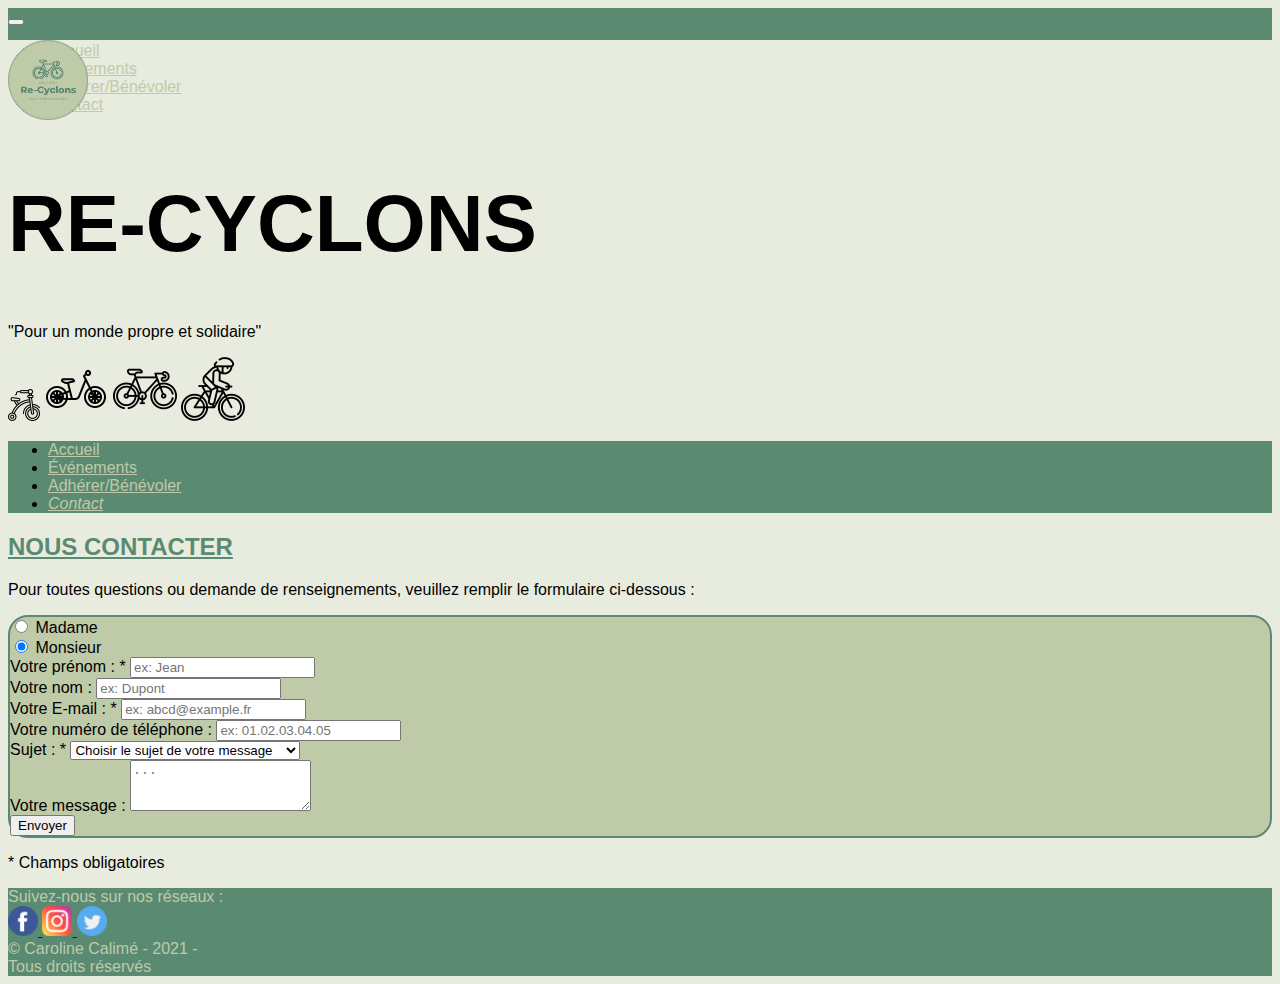
<file: contact.html>
<!DOCTYPE html>
<html lang="fr">
<head>
  <meta charset="UTF-8">
  <meta http-equiv="X-UA-Compatible" content="IE=edge">
  <meta name="viewport" content="width=device-width, initial-scale=1.0">
  <link rel="shortcut icon" href="img/favicon.ico" type="image/x-icon">
  <title>Re-Cyclons - Contact</title>
  <meta name="description" 
        content="Association autour du vélo. Elle vous permet de recycler votre 
                vieux vélo pour vous remettre en selle. Vous y trouverez un atelier participatif et 
                les conseils nécessaires à la remise en état de votre ami à deux roues, ainsi que de nombreux 
                évènements autour de celui-ci. Notre devise est Re-Cyclons pour un monde propre et solidaire.">
  <meta name="keywords" content="vélo, bicyclette, atelier, association">
  <link href="https://cdn.jsdelivr.net/npm/bootstrap@5.0.2/dist/css/bootstrap.min.css" 
        rel="stylesheet" 
        integrity="sha384-EVSTQN3/azprG1Anm3QDgpJLIm9Nao0Yz1ztcQTwFspd3yD65VohhpuuCOmLASjC" 
        crossorigin="anonymous">
  <link rel="stylesheet" href="style.css">
</head>
<body class="p-3">
  <header class="container-fluid">
    <!-- Menu navigation light -->
    <div class="top w-100 p-2">
      <button class="navbar-toggler" type="button" data-bs-toggle="collapse"
                data-bs-target="#navbarSupportedContent" aria-controls="navbarSupportedContent" aria-expanded="false"
                aria-label="Toggle navigation">
        <a href="#">
          <img class="menu" src="img/menu.png" alt="trois petits traits pour faire apparaitre le menu">
        </a>
      </button>
      <div class="collapse navbar-collapse" id="navbarSupportedContent">
        <ul class="navbar-nav me-auto mb-2 mb-lg-0">
          <li class="nav-item">
            <a class="nav-link" aria-current="page" href="index.html">Accueil</a>
          </li>
          <li class="nav-item">
            <a class="nav-link" aria-current="page" href="evenements.html">Événements</a>
          </li>
          <li class="nav-item">
            <a class="nav-link" aria-current="page" href="adhesion.html">Adhérer/Bénévoler</a>
          </li>
          <li class="nav-item">
            <a class="nav-link" aria-current="page" href="contact.html">Contact</a>
          </li>
        </ul>
      </div>
    </div>
    <!-- Fin menu light -->
    <div class="container p-3">
      <div class="tete row justify-content-center">
        <div class="col-md-3 text-center">
          <a href="index.html">
            <img src="img/Logo.png" width="80rem" alt="Logo de l'association - Re-Cyclons">
          </a>
        </div>
        <div class="col-md-6 text-center">
          <h1><strong>RE-CYCLONS</strong></h1>
          <p>"Pour un monde propre et solidaire"</p>
        </div>
        <div class="icones col-md-3 text-center">
          <img class="img-fluid icone1" src="img/tricycle.png" alt="icone d'un tricycle">
          <img class="img-fluid icone" src="img/velo.png" alt="icone d'un velo d'enfant">
          <img class="img-fluid icone" src="img/bicycle.png" alt="icone d'un velo">
          <img class="img-fluid icone" src="img/bicycle-co.png" alt="icone d'un velo avec un cycliste dessus">
        </div>
      </div>
    </div>
    <hr>
  </header>
  <!-- Menu de navigation -->
  <nav class="container-fluid">
    <ul class="nav nav-tabs nav-justified">
      <li class="nav-item">
        <a class="nav-link" href="index.html">Accueil</a>
      </li>
      <li class="nav-item">
        <a class="nav-link" href="evenements.html">Événements</a>
      </li>
      <li class="nav-item">
        <a class="nav-link" href="adhesion.html">Adhérer/Bénévoler</a>
      </li>
      <li class="nav-item">
        <a class="nav-link active bg-secondary text-white" href="#">Contact</a>
      </li>
    </ul>
  </nav>
  <!-- Contenu principal de la page -->
  <main class="container-fluid p-3">
    <h2 class="text-center p-3">Nous contacter</h2>
    <p class="text-center">Pour toutes questions ou demande de renseignements, veuillez remplir le 
      formulaire ci-dessous :
    </p>
    <!-- Formulaire de contact -->
    <form class="row m-3 g-3 p-3">
      <div class="col-6 form-check">
        <input class="form-check-input" type="radio" name="flexRadioDefault" id="Mme">
        <label class="form-check-label" for="Mme">
          Madame
        </label>
      </div>
      <div class="col-6 form-check">
        <input class="form-check-input" type="radio" name="flexRadioDefault" id="Mr" checked>
        <label class="form-check-label" for="Mr">
          Monsieur
        </label>
      </div>
      <div class="col-12 col-md-6">
        <label for="prenom" class="form-label">Votre prénom : *</label>
        <input type="text" class="form-control" id="prenom" placeholder="ex: Jean" required>
      </div>
      <div class="col-12 col-md-6">
        <label for="nom" class="form-label">Votre nom :</label>
        <input type="text" class="form-control" id="nom" placeholder="ex: Dupont">
      </div>
      <div class="col-12 col-md-6">
        <label for="Email" class="form-label">Votre E-mail : *</label>
        <input type="email" class="form-control" id="Email" placeholder="ex: abcd@example.fr" required>
      </div>
      <div class="col-12 col-md-6">
        <label for="tel" class="form-label">Votre numéro de téléphone :</label>
        <input type="tel" class="form-control" id="tel" placeholder="ex: 01.02.03.04.05">
      </div>
      <div class="col-12">
        <label for="sujet" class="form-label">Sujet : *</label>
        <select class="form-select" id="sujet" aria-label="Default select example" required>
          <option selected>Choisir le sujet de votre message</option>
          <option value="1">Devenir bénévole</option>
          <option value="2">Au sujet de l'adhesion</option>
          <option value="3">Demande de renseignement divers</option>
        </select>
      </div>
      <div class="col-12">
        <label for="message" class="form-label">Votre message :</label>
        <textarea class="form-control" id="message" rows="3" placeholder="..."></textarea>
      </div>
      <div class="col-12 text-center">
        <button type="submit" class="btn btn-outline-success">Envoyer</button>
      </div>
    </form>
    <p>* Champs obligatoires</p>
  </main>
  <!-- Footer -->
  <footer class="container-fluid p-3">
    <div class="row justify-content-center">
      <div class="reseaux col-10 col-md-5 text-center">
        Suivez-nous sur nos réseaux : <br>
        <a href="#" class="p-3">
          <img src="img/facebook.png" alt="Logo facebook" width="30px">
        </a>
        <a href="#" class="p-3">
          <img src="img/instagram.png" alt="Logo instagram" width="30px">
        </a>
        <a href="#" class="p-3">
          <img src="img/twitter.png" alt="Logo twitter" width="30px">
        </a>
      </div>
      <div class="copy col-10 col-md-5 text-center">
        &copy; Caroline Calimé - 2021 - <br> Tous droits réservés
      </div>
    </div>
  </footer>
  <script src="https://cdn.jsdelivr.net/npm/bootstrap@5.0.0-beta1/dist/js/bootstrap.bundle.min.js" 
          integrity="sha384-ygbV9kiqUc6oa4msXn9868pTtWMgiQaeYH7/t7LECLbyPA2x65Kgf80OJFdroafW" 
          crossorigin="anonymous">
  </script>
</body>
</html>
</file>
<file: style.css>
@media screen and (max-width: 767px) {
  .icones {
    display: none;
  }
  .nav {
    display: none;
  }
  .fond {
    display: none;
  }
}

@media (min-width: 576px) { 
  h1 {
    font-size: 2rem;
  }
  .benev {
  width: 18rem;
  }
 }

@media (min-width: 768px) { 
  .top {
    height: 2rem;
  }
  h1 {
    font-size: 3rem;
  }
  .icone1 {
    width: 2rem;
  }
  .icone {
    width: 4rem;
  }
  .benev {
    width: 24rem;
  }
  .menu {
    display: none;
  }
  hr {
    display: none;
  }
 }

@media (min-width: 992px) { 
  h1 {
    font-size: 4rem;
  }
 }

@media (min-width: 1200px) { 
  h1 {
    font-size: 5rem;
  }
  .benev {
    width: 32rem;
  }
 }

/* Style général du site */

body {
  font-family: 'Montserrat', sans-serif;
  background-color: rgba(191, 203, 168, 0.363);
  }

.top {
  background: rgb(91,138,114);
  align-items: center;
}

.tete {
  align-items: center;
}

h2 {
  text-decoration: underline;
  text-transform: uppercase;
  font-weight: bold;
  color: rgb(91,138,114);
}

h3::first-letter {
  text-decoration: underline rgb(91,138,114);
}

.card {
  border-radius: 20px;
  border: 2px solid rgb(91,138,114);
}

/* Style barre de navigation */
.menu {
  height: 1.5rem;
}

.nav {
  background: rgb(91,138,114);
}

.nav-link {
  color: rgb(191, 203, 168);
}

.nav-link:hover {
  color: rgb(70, 79, 65);
  font-style: italic;
}
  
a.active {
  text-decoration: underline;
  font-style: italic;
}

/* Style pour index.html et evenements.html */

.fond {
  background: rgba(91, 138, 114, 0.678);
  border-radius: 20px;
  border: 2px solid rgb(91,138,114);
}

.carousel-item {
  text-align: center;
}

.card-img-top {
  border-top-left-radius: 20px;
  border-top-right-radius: 20px;
}

.atelier {
  list-style: circle;
}

/* Style pour contact.html */

form {
  background-color: rgb(191,203,168);
  border: 2px solid rgb(91,138,114);
  border-radius: 20px;
}

/* Style pour le footer */

footer {
  background: rgb(91,138,114);
  color: rgb(191, 203, 168);
}
</file>
